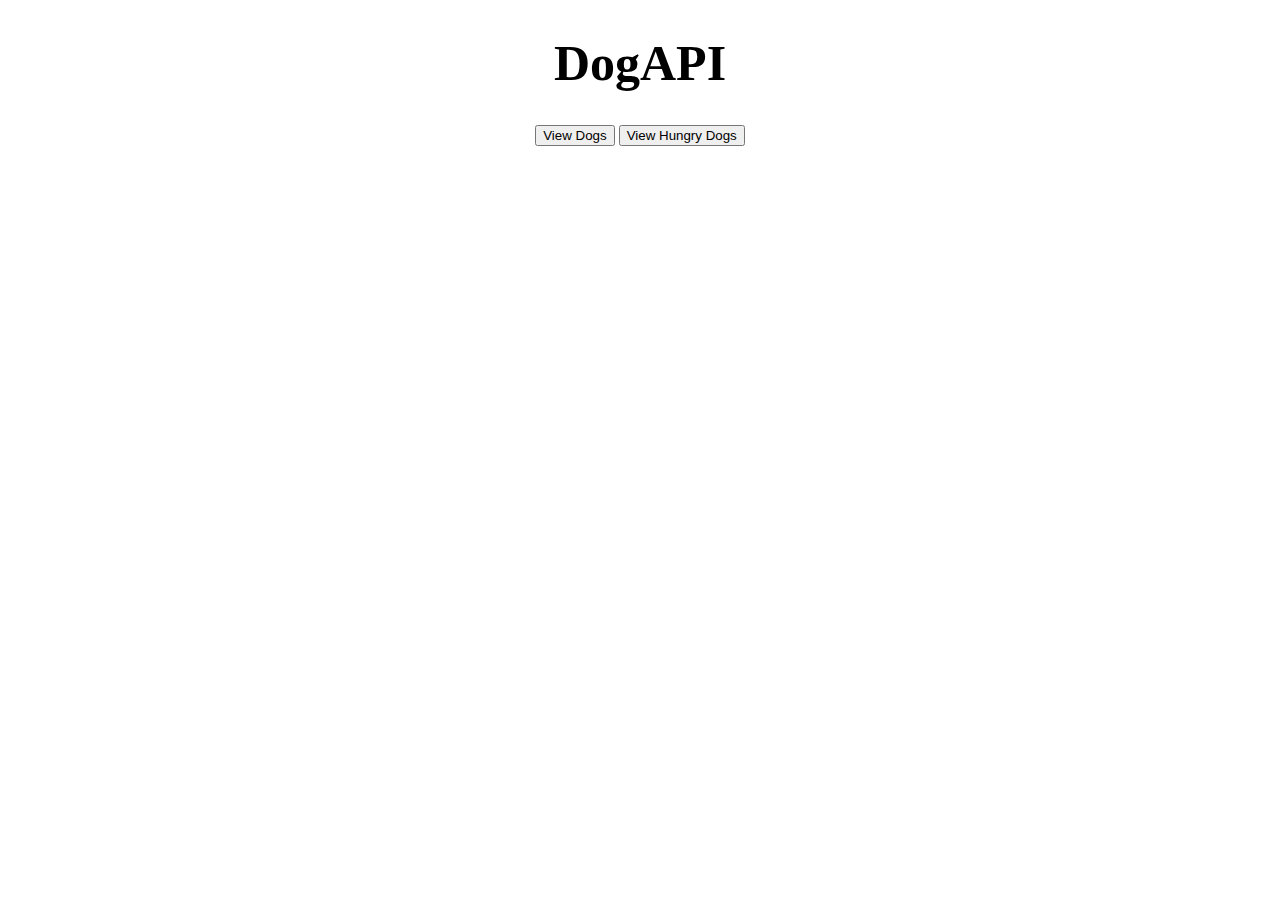
<file: src/main/resources/templates/index.html>
<!DOCTYPE html>
<html xmlns:th="http://www.thymeleaf.org">
<head>
<link th:href="@{/css/style.css}" rel="stylesheet" />
    <title>Home</title>
    <meta charset="UTF-8" />
    <meta name="viewport" content="width=device-width, initial-scale=1.0" />
</head>

<body>
  <h1 style="font-size:50px;text-align:center;">DogAPI</h1>
    <div class="buttons" style="text-align:center;">
    <div class= "action_btn">
    <div id="outer">
    <div id="inner">
      <form id="firstForm" method="get" action="/viewDogs">
        <button class = "Menu action_btn">View Dogs</button>
        <button form="secondForm" class="Menu2 action_btn">View Hungry Dogs</button>
      </form>
  <form id="secondForm" method="get" action="/hungry">
  </form>
    </div>
    </div>
    </div>
    </div>
</body>
</html>
</file>
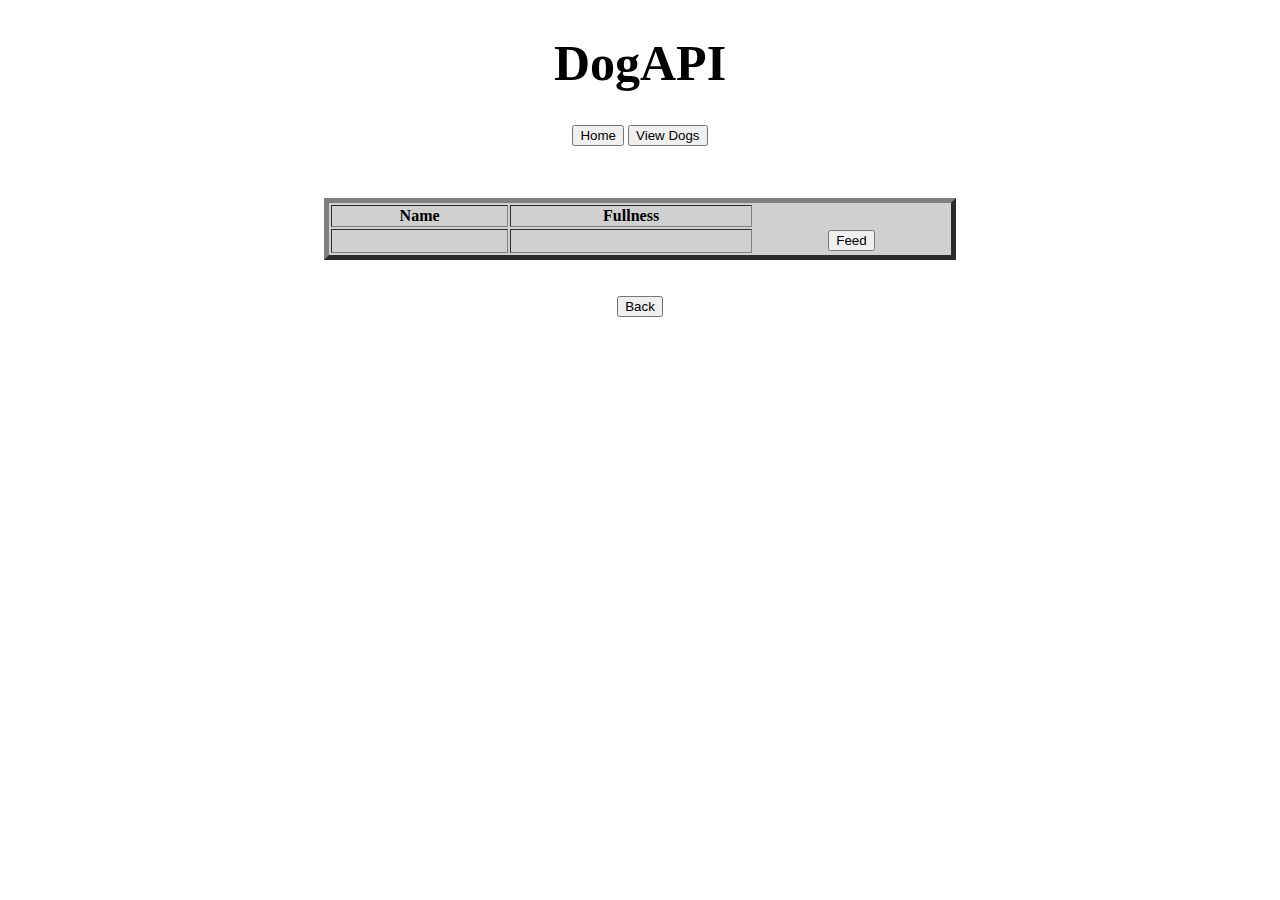
<file: src/main/resources/templates/hungry.html>
<!DOCTYPE html>
<html xmlns:th="http://www.thymeleaf.org">

<head>
<link th:href="@{/css/style.css}" rel="stylesheet" />
  <title>Hungry</title>
  <meta charset="UTF-8">
  <meta name="viewport" content="width=device-width, initial-scale=1.0">
</head>
<body>
  <h1 style="font-size:50px;text-align:center;">DogAPI</h1>
            <div class="buttons" style="text-align:center;">
            <div class= "action_btn">
            <div id="outer">
            <div id="inner">
            <form id="firstForm" method="get" action="/index">
            <button class = "Menu action_btn">Home</button>
            <button form="secondForm" class="Menu2 action_btn">View Dogs</button>
</form>
<form id="secondForm" method="get" action="/viewDogs">
</form>
       </div>
      </div>
    </div>
  </div>
  <br>
  <br>
  <div id="outer">
    <div id="inner">
      <table border="5px" style="background-color: rgba(100, 100, 100, 0.3);width:50%;text-align:center;margin:auto;">
        <tr>
          <th>Name</th>
          <th>Fullness</th>
        </tr>
        <tr th:each="dog : ${Dogs}">
          <ul th:if="${dog.fullness} > 0 and ${dog.fullness} < 500">
            <td>
              <h2 th:text="${dog.name}"></h2>
            </td>
            <td>
              <h2 th:text="${dog.fullness}"></h2>
            </td>
            <td style='border-left:none;border-right:none;border-bottom:none;border-top:none'>
              <form method="post" action="/feed">
                <input type="hidden" id="dog" name="dogName" th:value="${dog.name}">
                <button>Feed</button>
              </form>
            </td>
        </tr>
      </table>
    </div>
  </div>
  </ul>
  <br>
  <br>
  <div id="outer" style="text-align:center;">
    <div id="inner">
      <button onclick="window.location.href='index.html';" class="action_btn">Back</button>
    </div>
  </div>
</body>
</html>
</file>
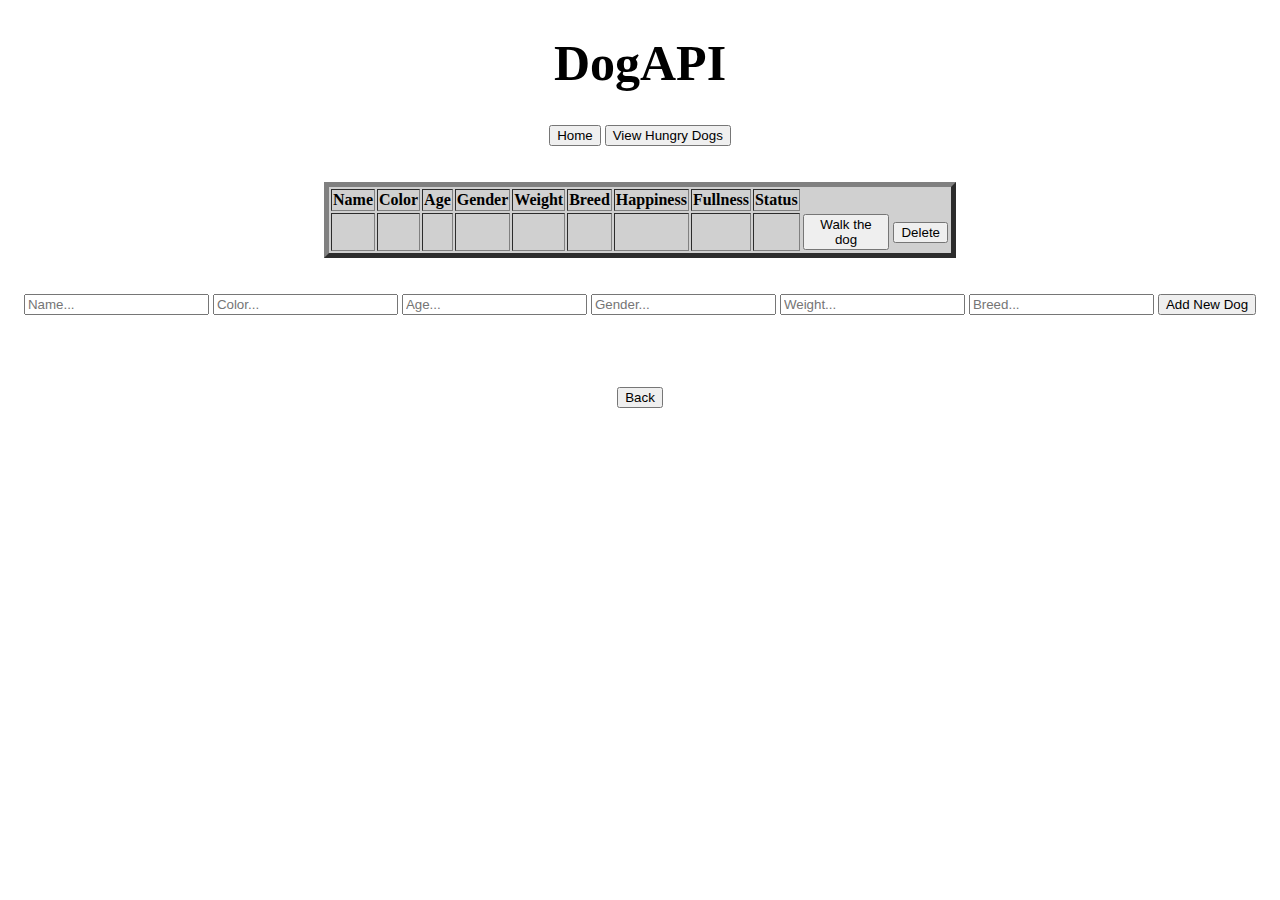
<file: src/main/resources/templates/viewDogs.html>
<!DOCTYPE html>
<html xmlns:th="http://www.thymeleaf.org">
<head>
<link th:href="@{/css/style.css}" rel="stylesheet" />
  <title>DogApi</title>
  <meta charset="UTF-8">
  <meta name="viewport" content="width=device-width, initial-scale=1.0">
</head>
<body>
  <h1 style="font-size:50px;text-align:center;">DogAPI</h1>
    <div class="buttons" style="text-align:center;">
    <div class= "action_btn">
    <div id="outer">
    <div id="inner">
      <form id="firstForm" method="get" action="/index">
        <button class = "Menu action_btn">Home</button>
        <button form="secondForm" class="Menu2 action_btn">View Hungry Dogs</button>
      </form>
<form id="secondForm" method="get" action="/hungry">
</form>
    </div>
    </div>
    </div>
    </div>
  <br>
  <br>
  <table border="5px" style="background-color: rgba(100, 100, 100, 0.3);width:50%;text-align:center;margin:auto;">
    <tr>
      <th>Name</th>
      <th>Color</th>
      <th>Age</th>
      <th>Gender</th>
      <th>Weight</th>
      <th>Breed</th>
      <th>Happiness</th>
      <th>Fullness</th>
      <th>Status</th>
    </tr>
    <tr th:each="dog : ${Dogs}">
      <td>
        <h2 th:text="${dog.name}"></h2>
      </td>
      <td> <span th:text="${dog.color}"></span><br></td>
      <td><span th:text="${dog.age}"></span><br></td>
      <td><span th:text="${dog.gender}"></span><br></td>
      <td> <span th:text="${dog.weight}"></span><br></td>
      <td> <span th:text="${dog.breed}"></span><br></td>
      <td> <span th:text="${dog.happiness}"></span><br></td>
      <td> <span th:text="${dog.fullness}"></span><br></td>
      <td> <span th:text="${dog.status}"></span><br></td>
      <td style='border-left:none;border-right:none;border-bottom:none;border-top:none'>
        <form method="get" th:action="@{viewDogs/{item}/walk(item=${dog.name})}"
          th:if="${dog.fullness} > 0">
          <button>Walk the dog</button>
        </form>
      </td>
      <td style='border-left:none;border-right:none;border-bottom:none;border-top:none'>
        <form method="post" th:action="delete">

          <input type="hidden" id="dog" name="dogName" th:value="${dog.name}">

          <button>Delete</button>

        </form>
      </td>
    </tr>
  </table>
  <br>
  <br>
  <div id="outer" style="text-align:center;">
    <div id="inner">
      <form method="post" action="/viewDogs">
        <input type="text" name="dogName" placeholder="Name..." required>
        <input type="text" name="dogColor" placeholder="Color..." required>
        <input type="text" name="dogAge" placeholder="Age..." required>
        <input type="text" name="dogGender" placeholder="Gender..." required>
        <input type="text" name="dogWeight" placeholder="Weight..." required>
        <input type="text" name="dogBreed" placeholder="Breed..." required>
        <button>Add New Dog</button>
      </form>
    </div>
  </div>
  <br>
  <br>
  </div>
  </div>
  <br>
  <br>
  <div id="outer"style="text-align:center;">
    <div id="inner">
      <button onclick="window.location.href='index.html';" class="action_btn">Back</button>
    </div>
  </div>
</body>

</html>
</file>
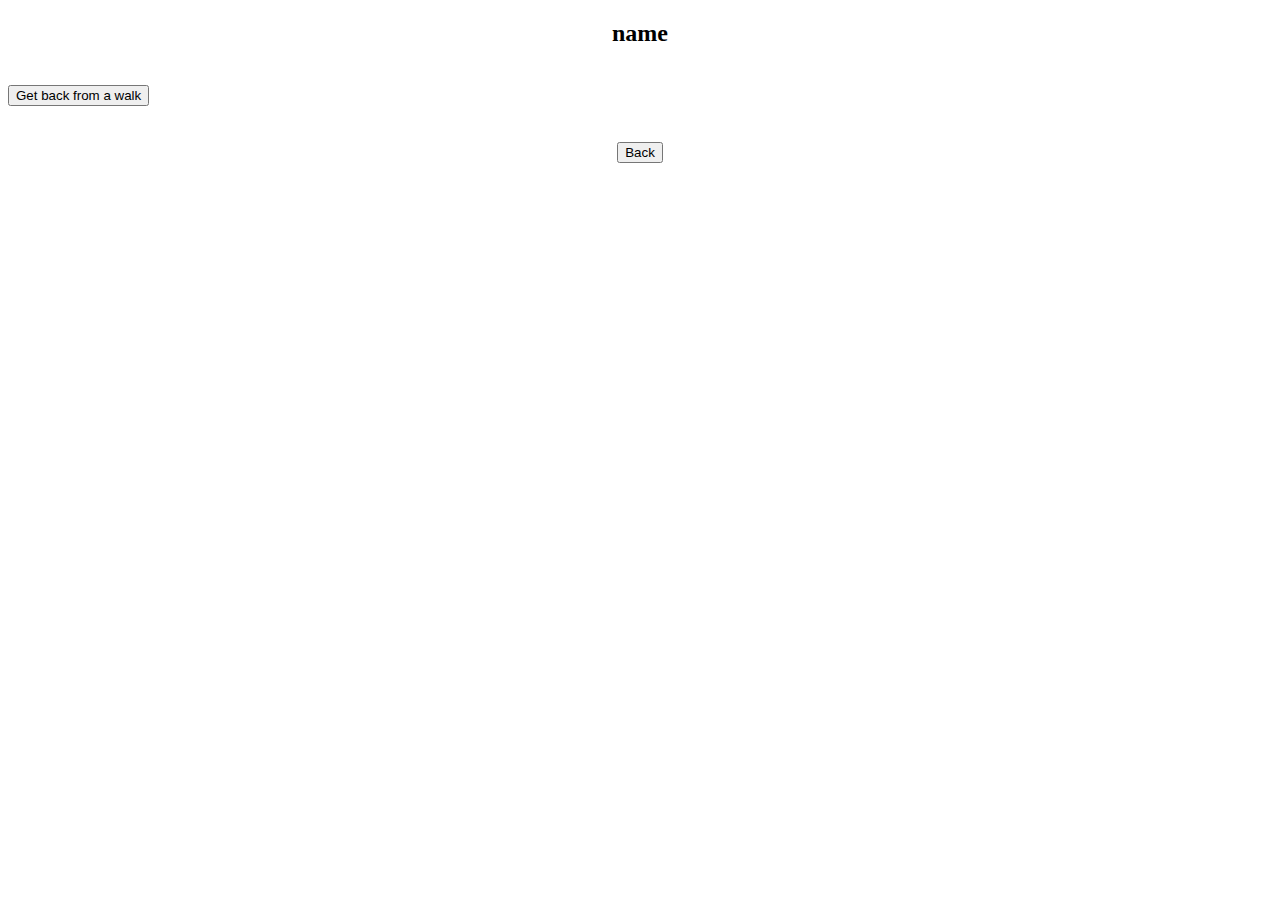
<file: src/main/resources/templates/walk.html>
<!DOCTYPE html>
<html>

<head>
    <link th:href="@{/css/style.css}" rel="stylesheet" />
    <title>Walking the dog</title>
    <meta charset="UTF-8" />
    <meta name="viewport" content="width=device-width, initial-scale=1.0" />
</head>
<body>
    <h2 th:text="'Walking ' + ${dog.name}" style="text-align:center">name</h2>
    <br />
        <div id="outer">
        <div id="inner">
    <form id="success" method="post" th:action="addHappiness">
        <input type="hidden" id="dog" name="dogName" th:value="${dog.name}" />
        <button>Get back from a walk</button>
    </form>
        </div>
        </div>
    <br>
    <br>     
  <div id="outer" style="text-align:center;">
  <div id="inner">
      <button onclick="window.location.href='index.html';" class="action_btn">Back</button>
  </div>
  </div>
</body>
</html>
</file>
